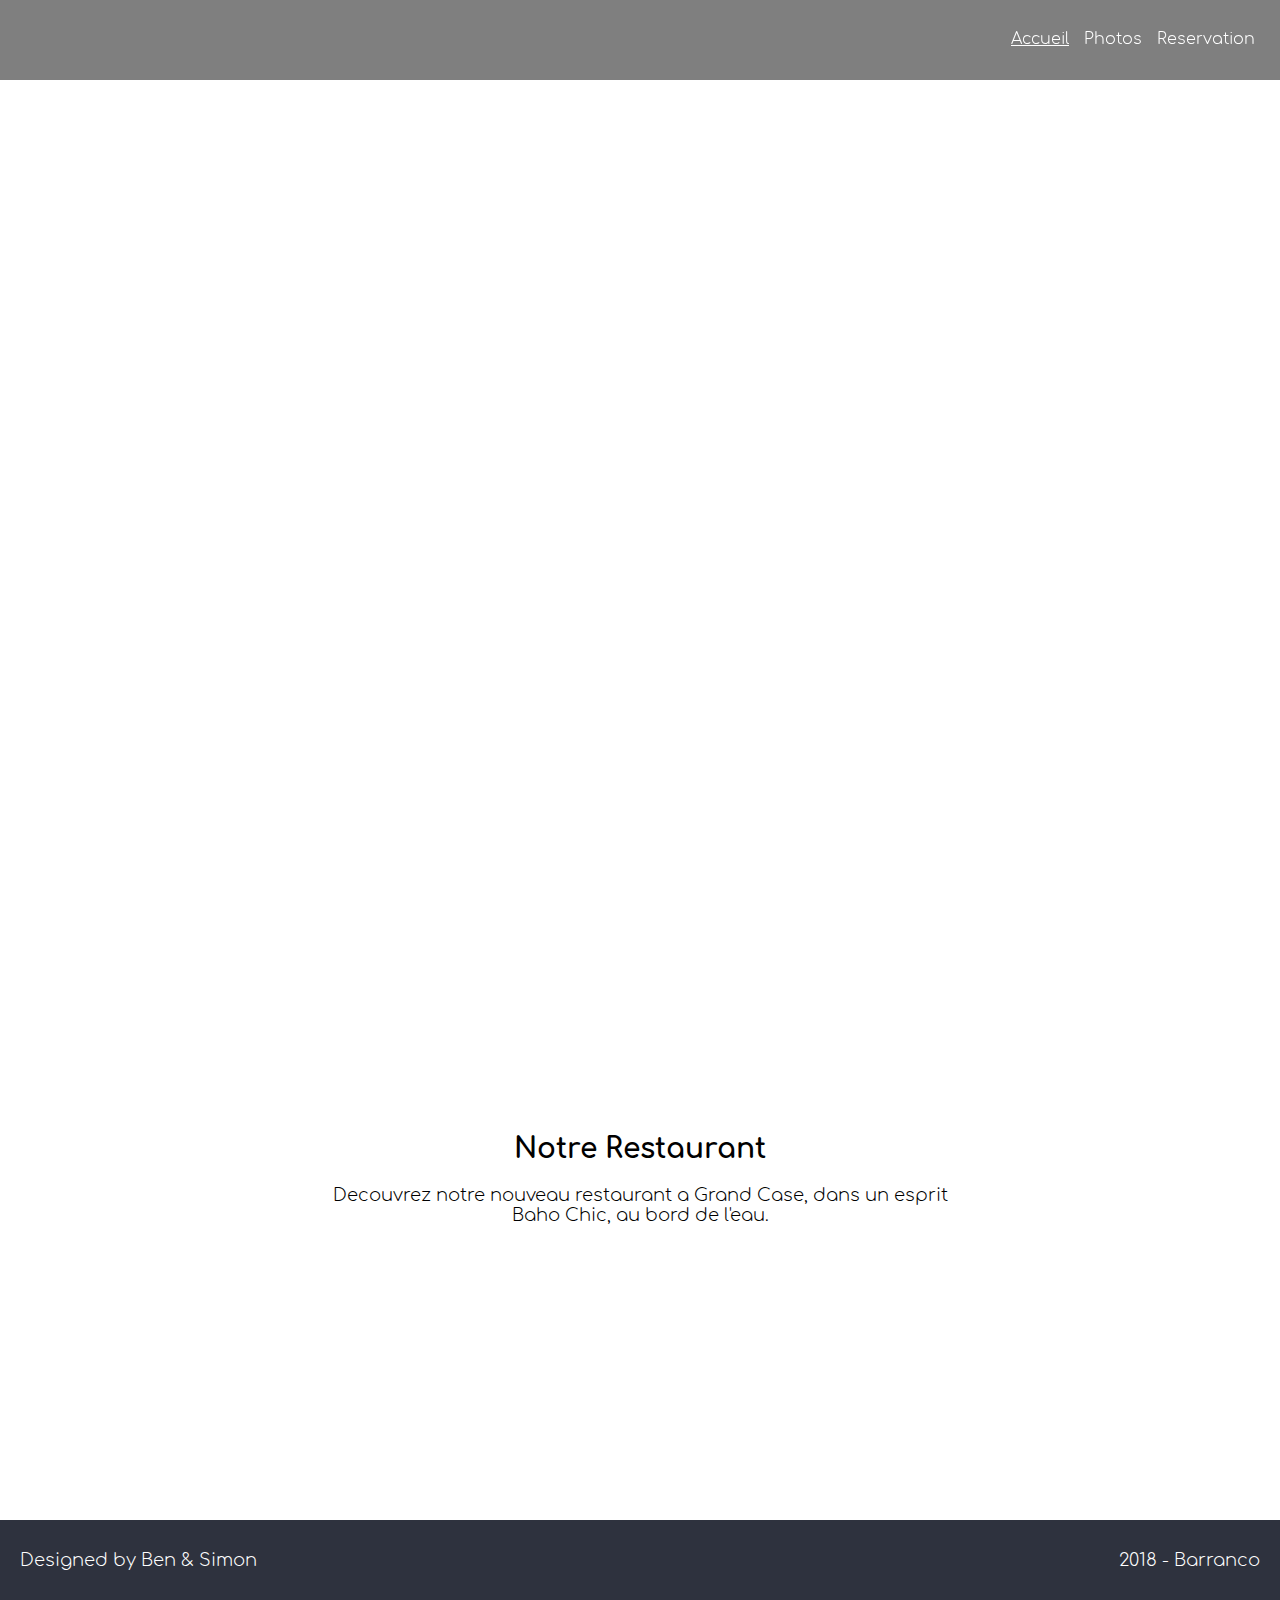
<file: index.html>
<!DOCTYPE html>
<html>
<head>
<title>Home</title>
<link rel="stylesheet" type="text/css" href="css/home.css">
<link rel="stylesheet" type="text/css" href="css/header.css">
<link rel="stylesheet" type="text/css" href="css/footer.css">
</head>

<body>
  <div class="menu">
    <div class="icon"></div>
    <div class="menu-items">
      <a class="active" href="index.html">Accueil</a>
      <a href="nosphotos.html">Photos</a>
      <a href="reservation.html">Reservation</a>
    </div>
  </div>

  <section class="welcome">
    <div class="centrer">
      <span class="top-text">Welcome</span><br><br>
      <span class="bottom-text">TO<br>BARRANCO</span>
    </div>
  </section>
  <section class="restaurant">
    <div class="centrer">
      <div class="title">Notre Restaurant</div>
      <div class="text">
        Decouvrez notre nouveau restaurant a Grand Case, dans un esprit Baho Chic, au bord de l'eau.
      </div>
    </div>
  </section>

  <footer>
    <div class="left">Designed by Ben & Simon</div>
    <div class="right">2018 - Barranco</div>
  </footer>
</body>

</html>
</file>
<file: css/home.css>
* {
  margin: 0;
}


html, body {
  height: 100%;
}

.welcome {
  background-image: url('http://image.noelshack.com/fichiers/2018/45/7/1541940567-barrbg4.jpg');
  height: 100%;
  width: 100%;
  background-position: center center;
  background-size: cover;
  position: relative;
}

.welcome > .centrer {
    display: inline-block;
    top: 35%;
    transform: translateY(-50%);
    position: absolute;
    margin-left: 125px;
}

.welcome > .centrer > .top-text {
  font-size: 60px;
  color: white;
}

.welcome > .centrer > .bottom-text {
  color: white;
  font-size: 100px;
  font-weight: bold;
}

.bottom-text {
	font-family: 'helvetica neue', sans-serif;
}

.restaurant {
  background-image: url('http://image.noelshack.com/fichiers/2018/45/6/1541863656-bgbas.jpg');
  height: 620px;
  width: 100%;
  background-position: center top;
  background-size: cover;
  position: relative;
}

.restaurant > .centrer {
    display: inline-block;
    top: 45%;
    left: 50%;
    transform: translate(-50%, -50%);
    position: absolute;
}

.restaurant .title {
  text-align: center;
  font-size: 28px;
  font-weight: bold;
  margin-bottom: 20px
}

.restaurant .text {
  text-align: center;
  font-size: 18px;
}
</file>
<file: css/header.css>
@font-face {
    font-family: comfortaa;
    src: url(../fonts/Comfortaa-Regular.ttf);
    font-weight: normal;
}

@font-face {
    font-family: comfortaa;
    src: url(../fonts/Comfortaa-Light.ttf);
    font-weight: lighter;
}

@font-face {
    font-family: comfortaa;
    src: url(../fonts/Comfortaa-Bold.ttf);
    font-weight: bold;
}

* {
    font-family: comfortaa;
}

.menu {
  position: fixed;
  width: 100%;
  height: 80px;
  background-color: rgba(0,0,0,0.5);
  z-index: 99;
}

.icon {
  float: left;
  margin-left: 20px;
  height: 80px;
  width: 90px;
  background-image: url(http://image.noelshack.com/fichiers/2018/45/6/1541808272-barrancowhite.png);
  background-position: center -2px;
  background-size: cover;
}

.menu-items {
  float: right;
  display: inline-block;
  margin-right: 20px;
  margin-top: 30px;
}

.menu-items > a {
  display: inline-block;
  margin-left: 5px;
  margin-right: 5px;
  font-size: 16px;
  color: white;
  text-decoration: none;
}

.menu-items > a.active {
  text-decoration: underline !important;
}
</file>
<file: css/footer.css>
footer {
  background-color: #2e323e;
  position: relative;
  height: 80px;
  width: 100%;
}

footer .left {
  float: left;
  margin-left: 20px;
  font-size: 18px;
  margin-top: 30px;
  color: white;
}

footer .right {
  float: right;
  margin-right: 20px;
  font-size: 18px;
  margin-top: 30px;
  color: white;
}
</file>
